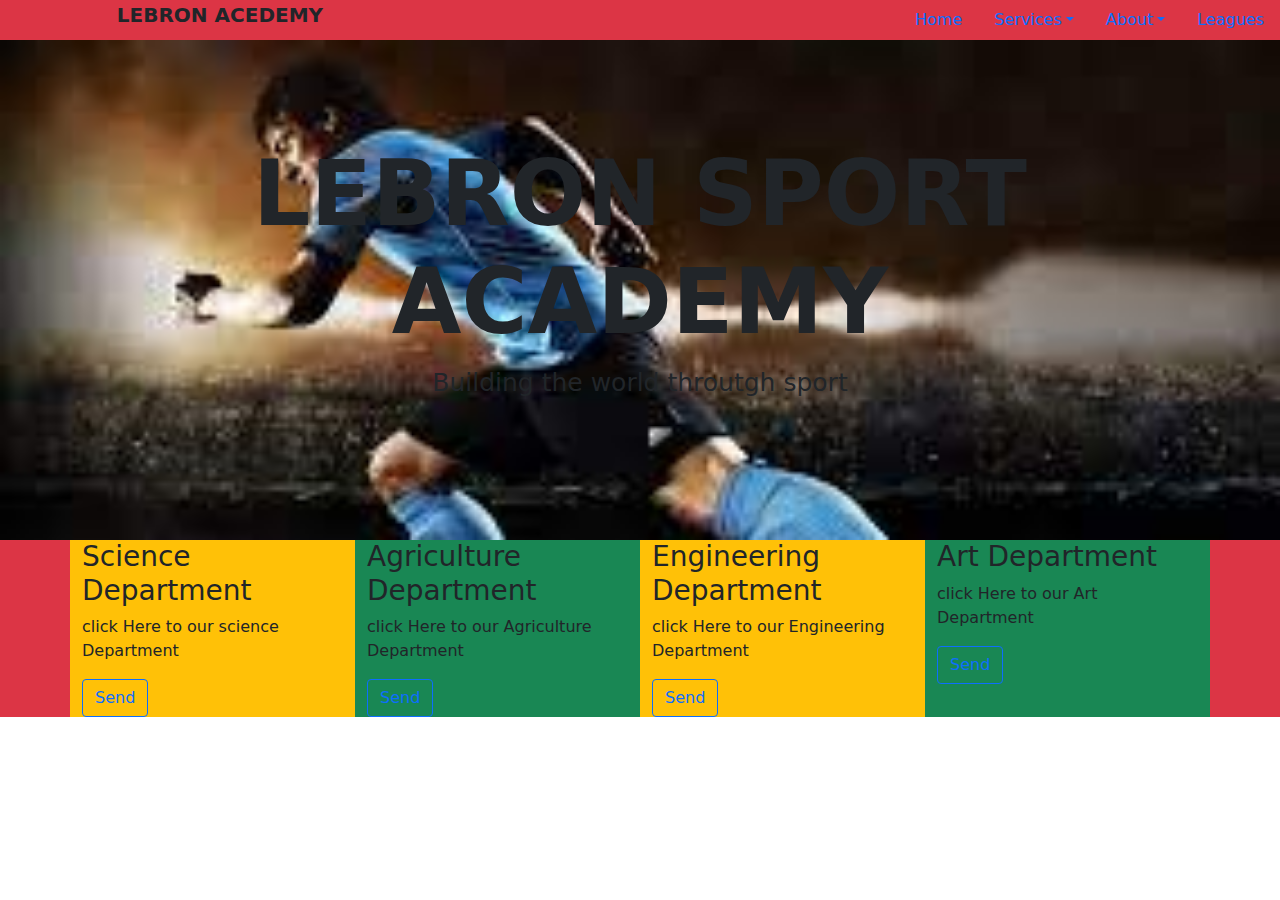
<file: index.html>
<!DOCTYPE html>
<html lang="en">

<head>
    <meta charset="UTF-8">
    <meta http-equiv="X-UA-Compatible" content="IE=edge">
    <meta name="viewport" content="width=device-width, initial-scale=1.0">
    <title>LABRON ACADEMY</title>
    <link rel="stylesheet" href="./css/bootstrap.css">
    <link rel="stylesheet" href="./css/style.css">
</head>

<body>
    <!-- This is the nav section of the site  -->
    <ul class="nav nav-pills justify-content-end bg-danger"><label for="">LEBRON ACEDEMY</label>
        <li class="nav-item"><a href="index.html" class="nav-link">Home</a></li>
        <li class="nav-item"></li>
        <li class=" nav-item dropdown">
        <li class="nav-item"><a href="#" class="nav-link dropdown-toggle" data-bs-toggle="dropdown">Services</a>
            <ul class="dropdown-menu bg-warning">
                <li class="dropdown-item"><a href="portal.html#Football" class="nav-link">Football</a></li>
                <li class="dropdown-item"><a href="portal.html#Handball" class="nav-link">HandBall</a></li>
                <li class="dropdown-item"><a href="portal.html#Basketball" class="nav-link">Basketball</a></li>
                <li class="dropdown-item"><a href="portal.html#" class="nav-link">Swimming</a></li>
            </ul>
        </li>
        <li class="nav-item dropdown">
            <a href="#" class="nav-link dropdown-toggle" data-bs-toggle="dropdown">About</a>
        <ul class="dropdown-menu bg-danger">
        <li class="dropdown-item"><a href="" class="nav-link">Italian</a></li>
        <li class="dropdown-item"><a href="" class="nav-link">European</a></li>
        <li class="dropdown-item"><a href="" class="nav-link">seria A</a></li>
        </ul>
          
        <li class="nav-item"><a href="" class="nav-link">Leagues</a></li>
        <!-- This caption section he site -->
      <div class="myBg">
          <h2>LEBRON SPORT ACADEMY</h2>
          <P>Building the world throutgh sport</P>
      </div> <br>
      <!-- this is the four colomn section of tthe page -->
      <div class="container">
          <div class="row">
              <div class="col-3 bg-warning">
                   <h3>Science Department</h3>
                   <p>click Here to our science Department</p>
                   <a href="" class="btn btn-outline-primary">Send</a>
              </div>
              <div class="col-3 bg-success">
                <h3>Agriculture Department</h3>
                <p>click Here to our Agriculture Department</p>
                <a href="" class="btn btn-outline-primary">Send</a>
              </div>
              <div class="col-3 bg-warning">
                <h3>Engineering Department</h3>
                <p>click Here to our Engineering Department</p>
                <a href="" class="btn btn-outline-primary">Send</a>
              </div>
              <div class="col-3 bg-success">
                <h3>Art Department</h3>
                <p>click Here to our Art Department</p>
                <a href="" class="btn btn-outline-primary">Send</a>
              </div>
          </div>
      </div>


           



        <script src="./js/bootstrap.bundle.min.js"></script>
</body>

</html>
</file>
<file: css/style.css>
ul label{
    margin-right: 45%;
    font-size: 20px;
    text-transform: uppercase;
    font-weight: bolder;
}
.myBg{
    width: 100%;
    height: 500px;
    background-image: url(../image/sport.jpg);
    background-size: cover;
    background-repeat: no-repeat;
}
.myBg h2{
    margin-top: 100px;
    text-align: center;
    font-size: 90px;
    font-weight: bolder;
}
.myBg p{
    font-size: 25px;
    text-align: center;
}
/* My Portal page  */
.border td a{
    width: 100%;
    margin-top: 13%;
}
</file>
